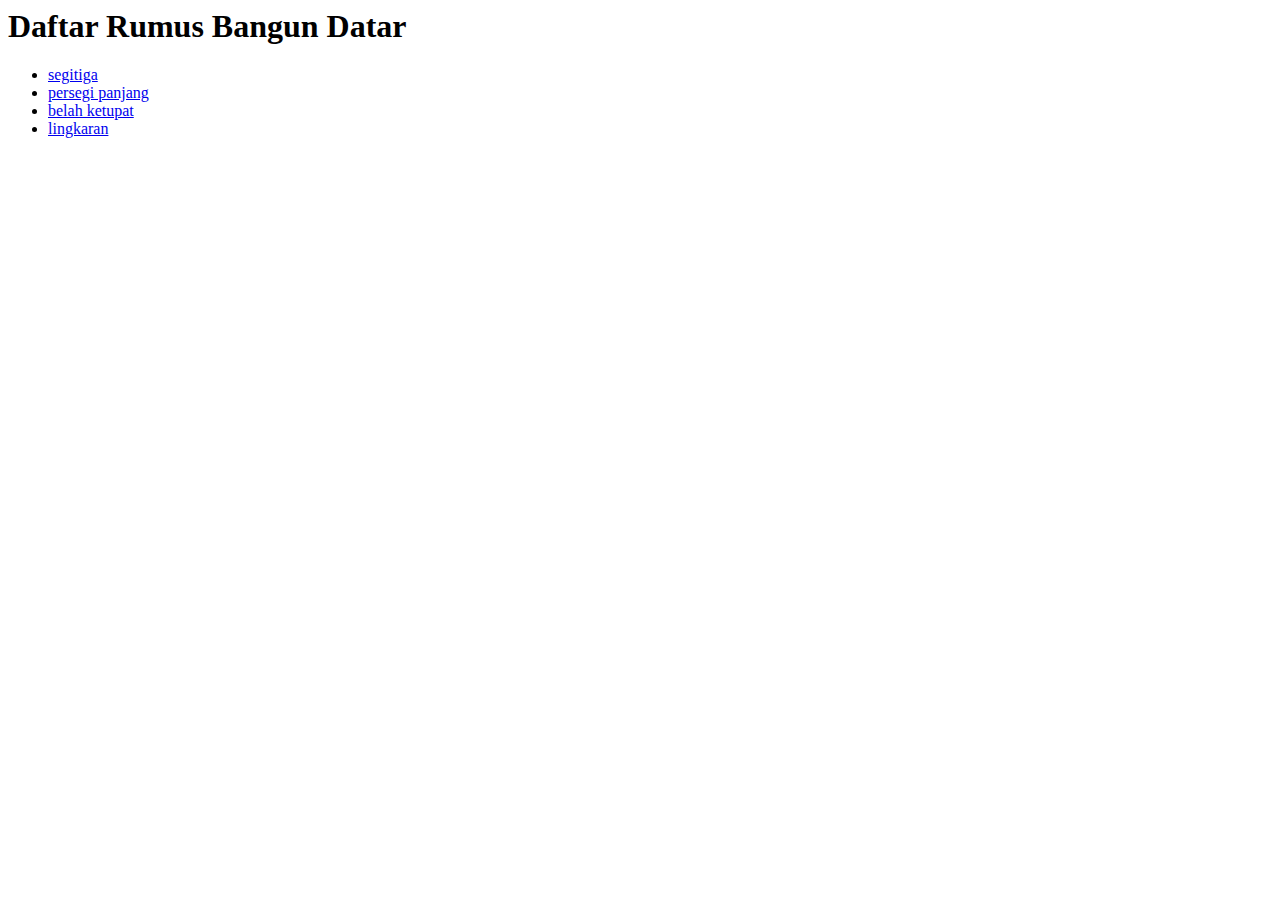
<file: daftarrus.html>
<DOCTYPE html>
<html>
<head>
     <meta charset="UTF-8">
     <title>Document</title>
</head>
<body>
      <h1>Daftar Rumus Bangun Datar</h1>
      <ul>
         <li>
             <a href="segitiga.html">segitiga</a>
         </li>
         <li>
             <a href="persegipanjang.html">persegi panjang<a/>
         </li>
		 <li>
		     <a href="belahketupat.html">belah ketupat<a/>
	     </li>
		 <li>    
			 <a href="lingkaran.html">lingkaran<a/>
		 </li>
      <ul>
</body>
</html>
</file>
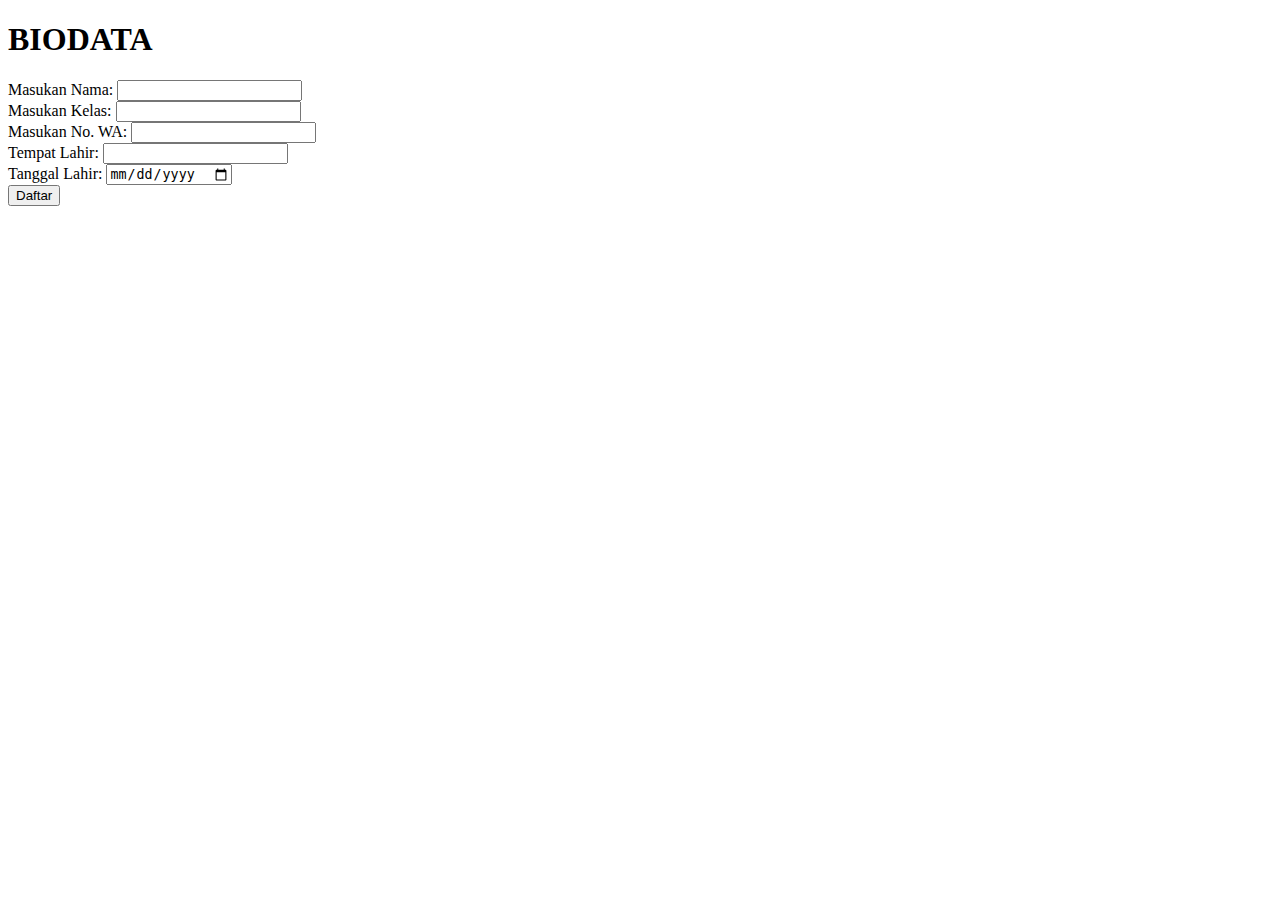
<file: input.html>
<!DOCTYPE html>
<html>
<head>
<title>input</title>
</head>
<body>

<h1>BIODATA</h1>
<form>
    <label>Masukan Nama:</label>
	<input type="text" id="nama">
	<br>
	<label>Masukan Kelas:</label>
	<input type="text" id="kelas">
	<br>
	<label>Masukan No. WA:</label>
	<input type="text" id="wa">
	<br>
	<label>Tempat Lahir:</label>
	<input type="text" id="tempat lahir">
	<br>
	<label for="birthday">Tanggal Lahir:</label>
    <input type="date" id="birthday" name="birthday">
	<br>
	<button onclick="tamapilkanHasil()">Daftar</button>
</form>
<script>
function tampilkanHasil() {
    var nama = document.getElementById("nama").value;
	var kelas = document.getElementById("nama").value;
	var wa = document.getElementById("nama").value;
	var ttl = document.getElementById("nama").value;
	document.write("<h1>PROFIL<h1>");
	document.write("<p>Nama  : "+nama+"</p>");
	document.write("<p>Kelas : "+nama+"</p>");
	document.write("<p>No. WA: "+nama+"</p>");
}

</body>
</html>
</file>
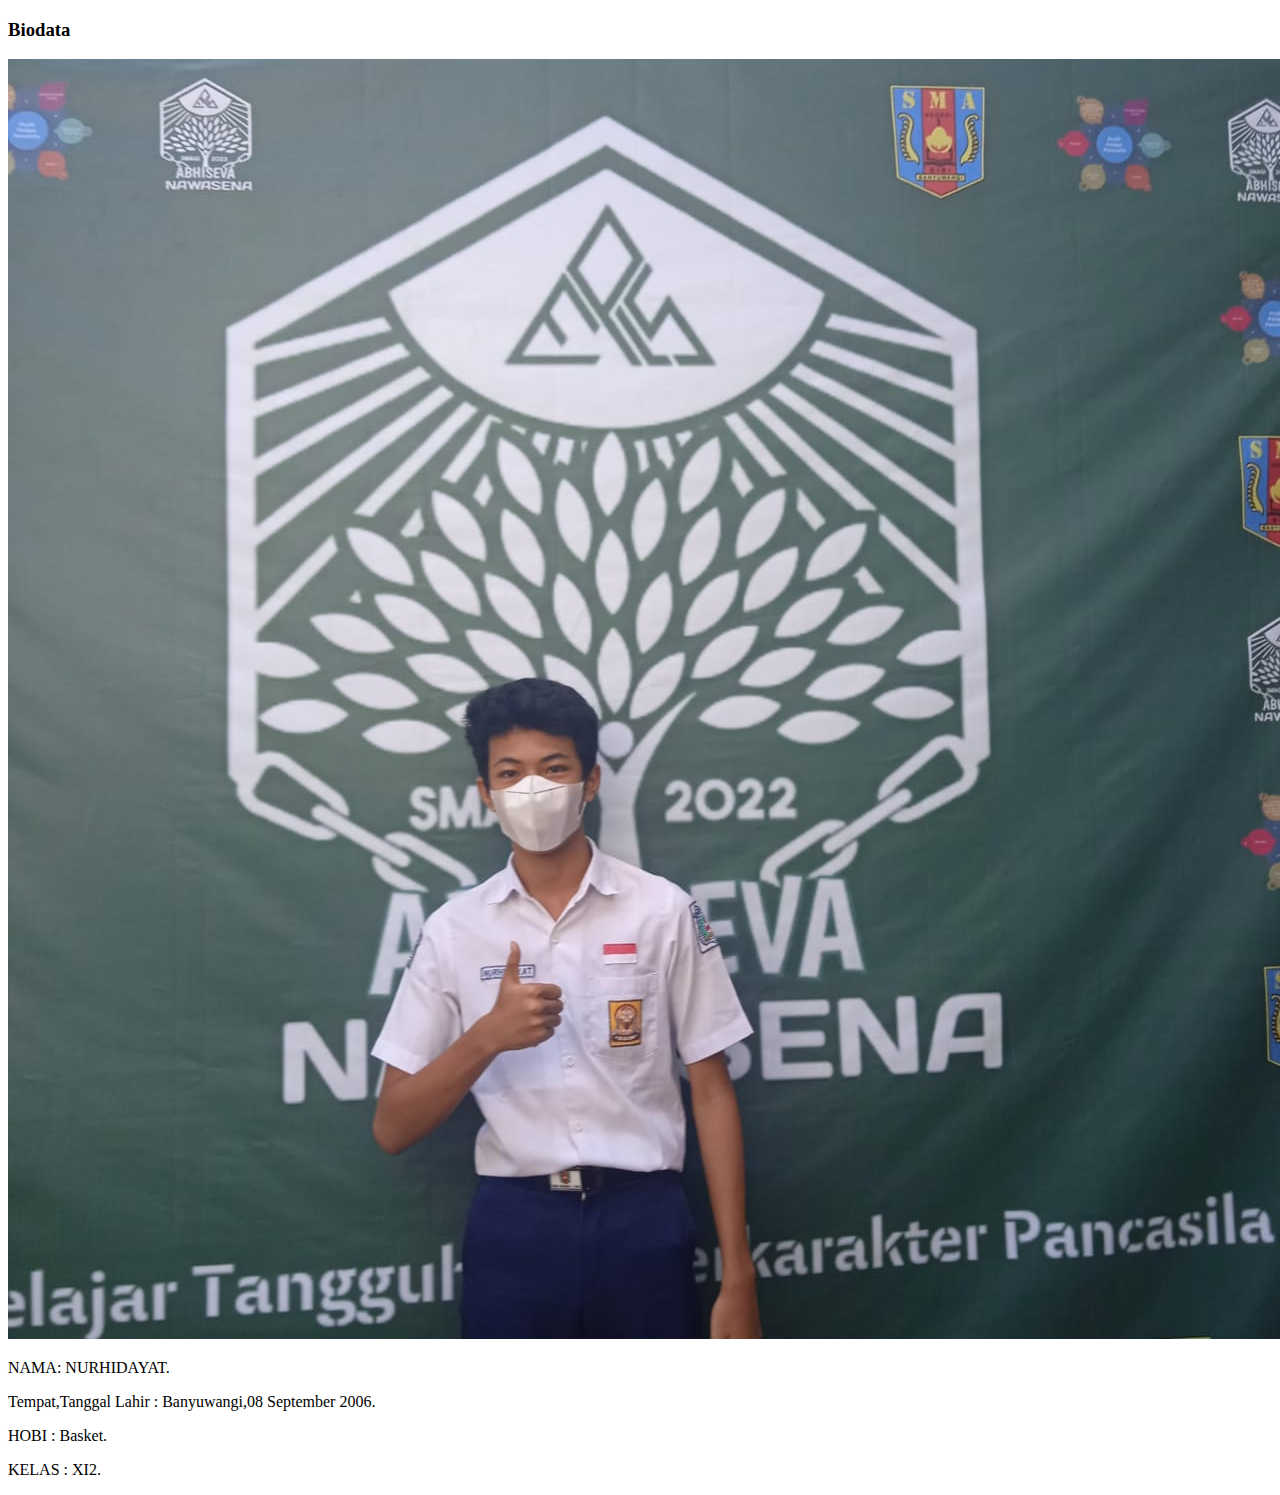
<file: skye dayat/BIODATA dayat.html>
<!DOCTYPE html>
<html>
<head>
<title>Page Title</title>
</head>
<body>

<h3>Biodata</h3>

<img src="foto/duhhhhhhhhhhhh.jpg">

<p>NAMA: NURHIDAYAT.</p>
<p>Tempat,Tanggal Lahir : Banyuwangi,08 September 2006.</p>
<p>HOBI : Basket.</p>
<p>KELAS : XI2.</p>


</body>
</html>
</file>
